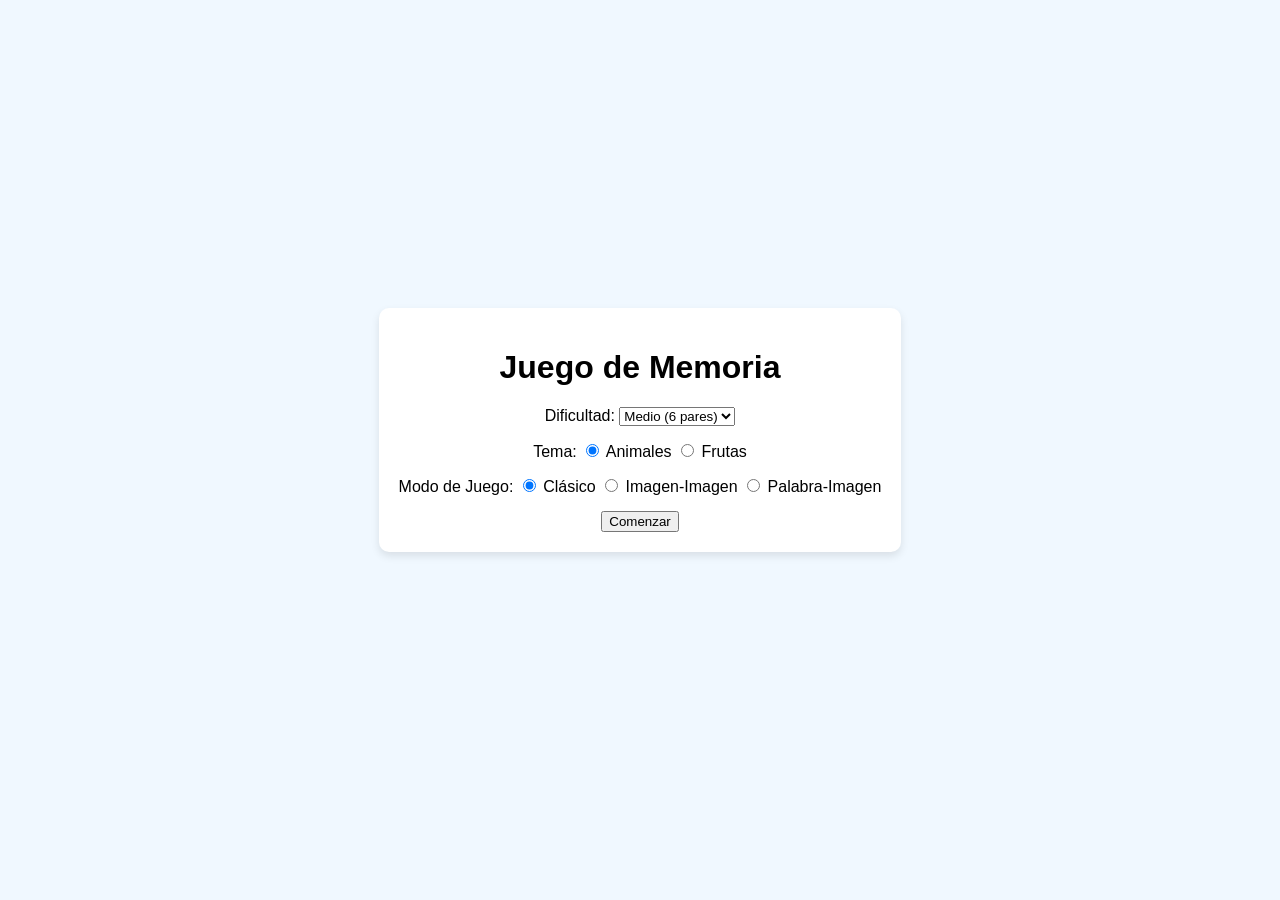
<file: index.html>
<!DOCTYPE html>
<html lang="es">
<head>
  <meta charset="UTF-8">
  <meta name="viewport" content="width=device-width, initial-scale=1.0">
  <title>Juego de Memoria</title>
  <link rel="stylesheet" href="styles.css">
</head>
<body>
  <div class="container">
    <form class="form">
      <h1>Juego de Memoria</h1>
      <div class="form-group">
        <label for="difficulty">Dificultad:</label>
        <select id="difficulty">
          <option value="4">Fácil (4 pares)</option>
          <option value="6" selected>Medio (6 pares)</option>
          <option value="8">Difícil (8 pares)</option>
        </select>
      </div>

      <div class="form-group">
        <label>Tema:</label>
        <label><input type="radio" name="theme" value="animales" checked> Animales</label>
        <label><input type="radio" name="theme" value="frutas"> Frutas</label>
      </div>

      <div class="form-group">
        <label>Modo de Juego:</label>
        <label><input type="radio" name="mode" value="classic" checked> Clásico</label>
        <label><input type="radio" name="mode" value="image-image"> Imagen-Imagen</label>
        <label><input type="radio" name="mode" value="word-image"> Palabra-Imagen</label>
      </div>

      <button type="submit">Comenzar</button>
    </form>

    <div class="gameboard"></div>
    <button class="play-again hide">Jugar de Nuevo</button>
  </div>

  <script src="script.js"></script>
</body>
</html>
</file>
<file: styles.css>
body {
  font-family: Arial, sans-serif;
  background-color: #f0f8ff;
  display: flex;
  justify-content: center;
  align-items: center;
  min-height: 100vh;
  margin: 0;
}

.container {
  text-align: center;
}

.form {
  background: white;
  padding: 20px;
  border-radius: 10px;
  box-shadow: 0 4px 8px rgba(0, 0, 0, 0.1);
}

.form-group {
  margin: 15px 0;
}

.gameboard {
  display: grid;
  grid-template-columns: repeat(4, 1fr);
  gap: 10px;
  margin: 20px auto;
  max-width: 600px;
}

.card {
  width: 100px;
  height: 100px;
  perspective: 1000px;
  cursor: pointer;
}

.card-inner {
  position: relative;
  width: 100%;
  height: 100%;
  transition: transform 0.6s;
  transform-style: preserve-3d;
}

.card.animated .card-inner {
  transform: rotateY(180deg);
}

.card-back, .card-front, .card-word {
  position: absolute;
  width: 100%;
  height: 100%;
  backface-visibility: hidden;
  display: flex;
  justify-content: center;
  align-items: center;
  border-radius: 8px;
  box-shadow: 0 2px 5px rgba(0, 0, 0, 0.2);
}

.card-back {
  background: #4b7bec;
}

.card-front {
  background: white;
  transform: rotateY(180deg);
}

.card-word {
  background: white;
  transform: rotateY(180deg);
  font-size: 1.2rem;
  font-weight: bold;
}

.card.selected {
  border: 3px solid gold;
}

.card.success {
  background: #4CAF50;
}

.card.fail {
  background: #FF5252;
}

.hide {
  display: none;
}

.play-again {
  background: #4b7bec;
  color: white;
  border: none;
  padding: 10px 20px;
  border-radius: 5px;
  cursor: pointer;
  font-size: 1rem;
}
</file>
